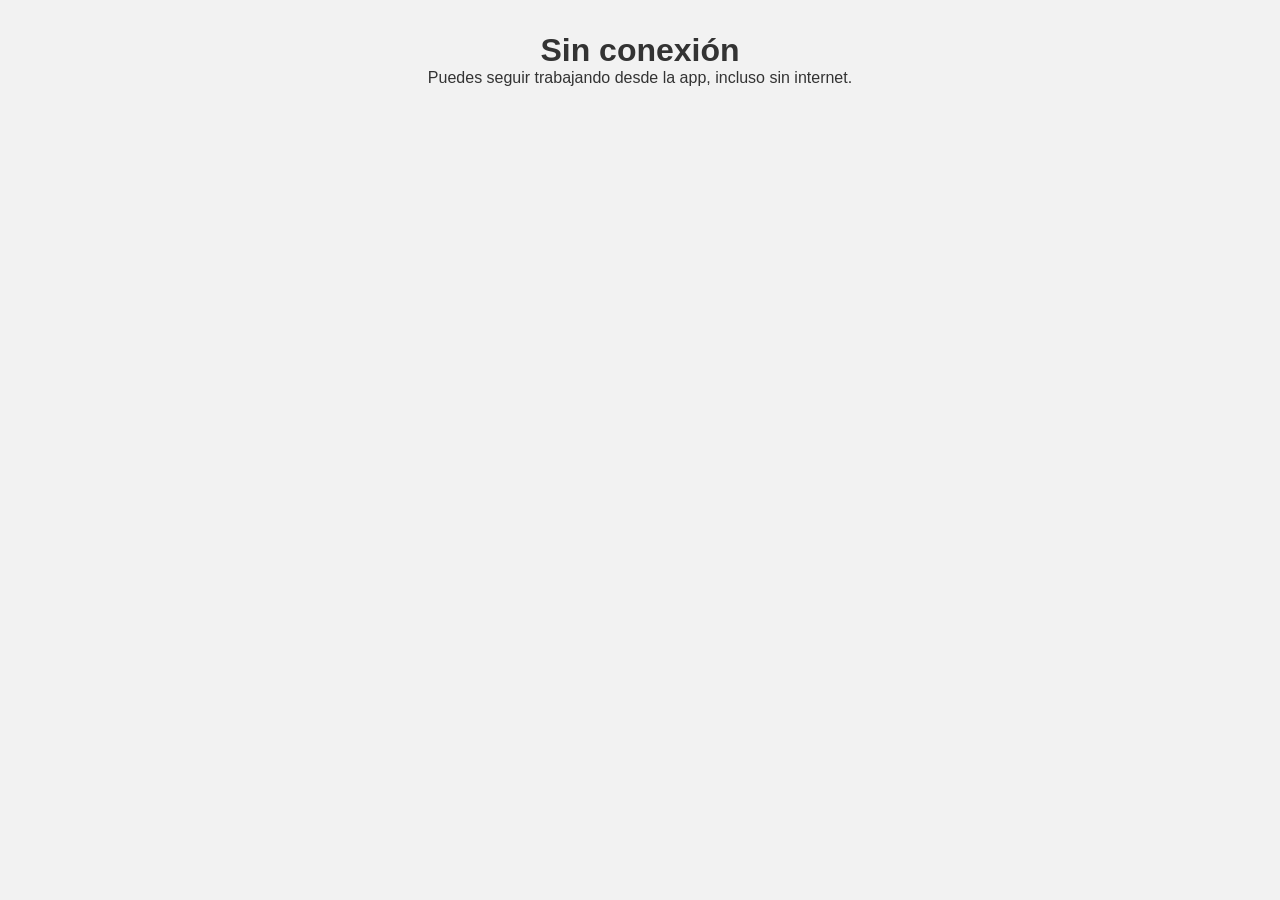
<file: offline/offline.html>
<!-- offline/offline.html -->
<!DOCTYPE html>
<html lang="es">
<head>
  <meta charset="UTF-8">
  <title>Sin conexión</title>
  <meta name="viewport" content="width=device-width, initial-scale=1" />
  <link rel="stylesheet" href="../css/styles.css" />
</head>
<body>
  <div style="padding:2rem; text-align:center;">
    <h1>Sin conexión</h1>
    <p>Puedes seguir trabajando desde la app, incluso sin internet.</p>
  </div>
</body>
</html>
</file>
<file: css/styles.css>
/* === RESET Y FUENTES === */
* {
  margin: 0;
  padding: 0;
  box-sizing: border-box;
}

body {
  font-family: "Segoe UI", Tahoma, Geneva, Verdana, sans-serif;
  background-color: #f2f2f2;
  color: #333;
}

/* === CONTENEDOR PRINCIPAL === */
.contenedor-principal {
  display: flex;
  min-height: 100vh;
}

/* === ASIDE (Menú lateral) === */
.contenedor-aside {
  width: 220px;
  background-color: #2c3e50;
  padding: 1.5rem;
  color: white;
}

.titulo-menu {
  margin-bottom: 1rem;
  font-size: 1.3rem;
  text-align: center;
}

.menu-navegacion ul {
  list-style: none;
}

.menu-navegacion li {
  margin: 1rem 0;
}

.menu-navegacion a {
  color: #ecf0f1;
  text-decoration: none;
  font-weight: bold;
}

.menu-navegacion a:hover {
  text-decoration: underline;
}

/* === PANEL DINÁMICO === */
.contenedor-panel-dinamico {
  flex-grow: 1;
  padding: 2rem;
  background-color: #ecf0f1;
}

.panel-dinamico {
  display: flex;
  flex-direction: column;
  align-items: center;
  gap: 1.5rem;
}

.panel-dinamico h2 {
  font-size: 1.8rem;
  color: #34495e;
  margin-bottom: 1rem;
}

/* === FORMULARIOS === */
form {
  display: flex;
  flex-wrap: wrap;
  gap: 0.75rem;
  background-color: #fff;
  padding: 1rem;
  border-radius: 8px;
  box-shadow: 0 0 5px rgba(0, 0, 0, 0.1);
}

form input,
form select {
  padding: 0.6rem;
  border: 1px solid #bbb;
  border-radius: 5px;
  flex: 1 1 250px;
}

form button {
  padding: 0.6rem 1.2rem;
  background-color: #2980b9;
  color: white;
  border: none;
  border-radius: 5px;
  cursor: pointer;
}

form button:hover {
  background-color: #3498db;
}

/* === BOTONES DE PRODUCTOS === */
.controles-productos {
  display: flex;
  gap: 0.5rem;
  margin-top: 0.5rem;
}

.controles-productos button {
  padding: 0.4rem 0.9rem;
  font-size: 1.2rem;
  border: none;
  background-color: #27ae60;
  color: white;
  border-radius: 50%;
  cursor: pointer;
}

.controles-productos button:disabled {
  background-color: #95a5a6;
  cursor: not-allowed;
}

.controles-productos button#btnEliminarFila {
  background-color: #e74c3c;
}

/* === BOTÓN VER FACTURAS GUARDADAS === */
#btnVerFacturas {
  background-color: yellow;
  color: red;
  font-weight: bold;
  padding: 0.6rem 1.2rem;
  border: none;
  border-radius: 8px;
  cursor: pointer;
  margin-top: 1rem;
  transition: transform 0.2s ease;
}

#btnVerFacturas:hover {
  transform: scale(1.05);
}

/* === TABLAS === */
table {
  width: 100%;
  border-collapse: collapse;
  background-color: white;
  box-shadow: 0 0 5px rgba(0, 0, 0, 0.1);
  margin-top: 1rem;
}

table thead {
  background-color: #2980b9;
  color: white;
}

table th,
table td {
  padding: 0.75rem;
  text-align: left;
  border-bottom: 1px solid #ddd;
}

table tbody tr:hover {
  background-color: #f5f5f5;
}

/* === FACTURA === */
.factura {
  background-color: #fff;
  padding: 24px;
  border-radius: 12px;
  box-shadow: 0 4px 20px rgba(0, 0, 0, 0.1);
  margin-top: 20px;
  max-width: 800px;
  width: 100%;
}

.factura h4::before {
  content: "🧾";
  margin-right: 10px;
  font-size: 1.4rem;
}

.factura h4 {
  font-size: 1.8rem;
  color: #2c3e50;
  border-bottom: 2px solid #3498db;
  padding-bottom: 10px;
  margin-bottom: 20px;
}

.factura p {
  font-size: 1.1rem;
  margin-bottom: 10px;
}

.tabla-factura {
  width: 100%;
  border-collapse: collapse;
  margin-top: 10px;
  font-size: 1rem;
}

.tabla-factura thead {
  background-color: #3498db;
  color: white;
}

.tabla-factura th,
.tabla-factura td {
  padding: 12px 16px;
  border: 1px solid #ccc;
  text-align: center;
}

.tabla-factura tbody tr:nth-child(even) {
  background-color: #f4f8fb;
}

.tabla-factura tfoot td {
  background-color: #ecf0f1;
  font-weight: bold;
  text-align: right;
  padding-right: 20px;
}

/* === HISTORIAL DE FACTURAS === */
.tabla-historial {
  width: 100%;
  border-collapse: collapse;
  margin-top: 1rem;
  font-size: 1rem;
  background-color: white;
  box-shadow: 0 0 5px rgba(0, 0, 0, 0.1);
}

.tabla-historial th,
.tabla-historial td {
  padding: 12px;
  border-bottom: 1px solid #ddd;
  text-align: center;
}

.tabla-historial thead {
  background-color: #f39c12;
  color: #fff;
}

.tabla-historial tr:hover {
  background-color: #f9f9f9;
}

/* === MODAL GENERAL === */
.modal {
  position: fixed;
  top: 50%;
  left: 50%;
  transform: translate(-50%, -50%);
  z-index: 999;
  background-color: white;
  padding: 2rem;
  border-radius: 12px;
  box-shadow: 0 0 30px rgba(0, 0, 0, 0.3);
  min-width: 300px;
  max-width: 500px;
}

/* === RESPONSIVE === */
@media (max-width: 768px) {
  .contenedor-principal {
    flex-direction: column;
  }

  .contenedor-aside {
    width: 100%;
    text-align: center;
  }

  .contenedor-panel-dinamico {
    padding: 1rem;
  }

  form {
    flex-direction: column;
  }

  form input,
  form select,
  form button {
    width: 100%;
  }

  .factura,
  .tabla-factura {
    font-size: 0.9rem;
  }

  .tabla-factura thead {
    display: none;
  }

  .tabla-factura,
  .tabla-factura tbody,
  .tabla-factura tr,
  .tabla-factura td {
    display: block;
    width: 100%;
  }

  .tabla-factura td {
    text-align: right;
    position: relative;
    padding-left: 50%;
  }

  .tabla-factura td::before {
    content: attr(data-label);
    position: absolute;
    left: 16px;
    width: 45%;
    font-weight: bold;
    text-align: left;
  }
}
</file>
